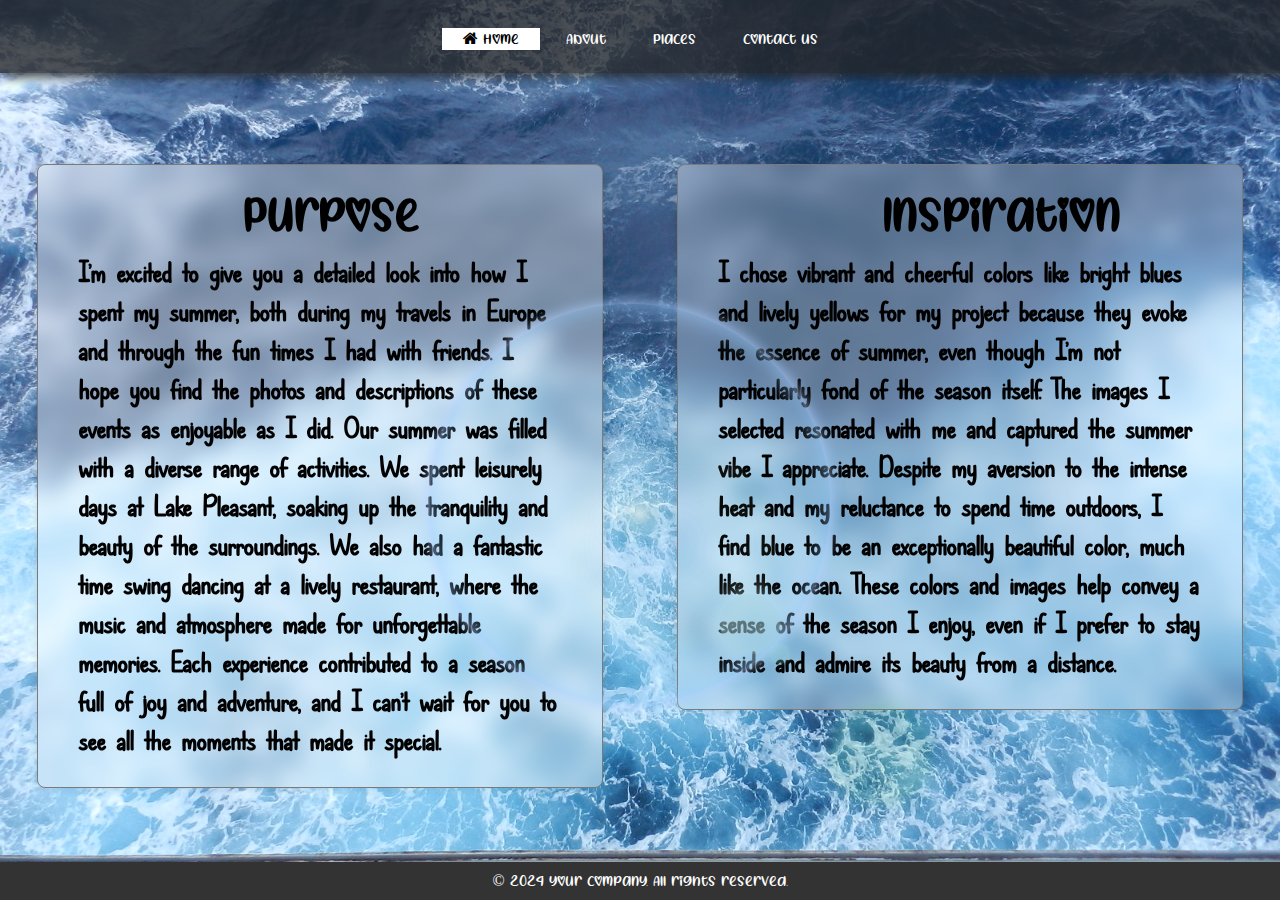
<file: about.html>
<!DOCTYPE html>
<html lang="en">
<head>
    <!-- Character encoding for the document -->
    <meta charset="UTF-8">
    <!-- Responsive viewport settings for different devices -->
    <meta name="viewport" content="width=device-width, initial-scale=1.0">
    <title>Contact Us</title>
    <!-- Link to custom CSS stylesheet -->
    <link rel="stylesheet" href="about.css">
    <!-- Link to Font Awesome for icons -->
    <link rel="stylesheet" type="text/css" href="https://stackpath.bootstrapcdn.com/font-awesome/4.7.0/css/font-awesome.min.css">
    <!-- Link to jQuery library for JavaScript functionality -->
    <script src="https://cdnjs.cloudflare.com/ajax/libs/jquery/3.6.0/jquery.min.js"></script>
    <!-- Link to GSAP library for animations -->
    <script src="https://cdnjs.cloudflare.com/ajax/libs/gsap/3.11.1/gsap.min.js"></script>
</head>
<body>
    <!-- Header section with navigation -->
    <header>
        <nav class="nav">
            <ul>
                <!-- Navigation items with links -->
                <li class="active"><a href="index.html"><i class="fa fa-home"></i> Home</a></li>
                <li><a href="about.html">About</a></li>
                <li><a href="places.html">Places</a></li>
                <li><a href="contact.html">Contact Us</a></li>
            </ul>
        </nav>
    </header>

    <!-- Animated light and flare effects -->
    <div class="light">
        <div class="flare one">
            <div class="flare two">
                <div class="flare five"></div>
                <div class="flare six"></div>
                <div class="flare three">
                    <div class="flare four"></div>
                </div>
            </div>
        </div>

        <div class="flare seven"></div> 
        <div class="flare eight"></div> 
    </div>

    <!-- Main content area -->
    <main>
        <!-- First content box -->
        <div class="box1">
            <h1 class="superShadow">Purpose</h1>
            <h4>
                I’m excited to give you a detailed look into how I spent my summer, both during 
                my travels in Europe and through the fun times I had with friends. I hope you find the 
                photos and descriptions of these events as enjoyable as I did. Our summer was filled 
                with a diverse range of activities. We spent leisurely days at Lake Pleasant, soaking 
                up the tranquility and beauty of the surroundings. We also had a fantastic time swing 
                dancing at a lively restaurant, where the music and atmosphere made for unforgettable 
                memories. Each experience contributed to a season full of joy and adventure, and I can’t 
                wait for you to see all the moments that made it special.
            </h4>
        </div>

        <!-- Second content box -->
        <div class="box2">
            <h1 class="superShadow">Inspiration</h1>
            <h4>
                I chose vibrant and cheerful colors like bright blues and lively yellows for my 
                project because they evoke the essence of summer, even though I’m not 
                particularly fond of the season itself. The images I selected resonated
                with me and captured the summer vibe I appreciate. Despite my aversion to the intense heat and my reluctance to spend time outdoors,
                I find blue to be an exceptionally beautiful color, much like the ocean. These colors and images help convey a sense of the season I 
                enjoy, even if I prefer to stay inside and admire its beauty from a distance.
            </h4>
        </div>
    </main>

    <!-- Footer section -->
    <footer>
        <p>&copy; 2024 Your Company. All rights reserved.</p>
    </footer>

    <!-- Link to custom JavaScript file -->
    <script src="contact.js"></script>
</body>
</html>
</file>
<file: about.css>
/* Define custom fonts */
@font-face {
    font-family: masio;
    src: url(./I\ Heart\ Summer\ -\ TTF.ttf);
}

@font-face {
    font-family: goals;
    src: url(./Summer\ Goals.ttf);
}

/* Reset default margin and padding, and set global font */
* {
    margin: 0;
    padding: 0;
    font-family: masio;
}

/* Set background image and styling for the body */
body {
    background-image: url(./images/ocean.jpg);
    background-size: cover;
    background-position: center;
}

/* Style the header section */
header {
    min-height: 100px;
    overflow-y: hidden;
    overflow-x: hidden;
}

/* Style the navigation bar */
nav {
    display: flex;
    justify-content: center;
    align-items: center;
    background-color: rgba(34, 34, 34, 0.76);
    border: rgba(34, 34, 34, 0.801);
    box-shadow: 5px 5px 10px rgba(34, 34, 34, 0.76);
    padding-bottom: 2%;
}

/* Style the unordered list within the navigation */
ul {
    float: left;
    list-style-type: none;
    margin-top: 30px;
}

/* Style each list item in the navigation */
ul li {
    display: inline-block;
    position: relative; /* Added for submenu positioning */
}

/* Style links within the navigation list */
ul li a {
    text-decoration: none;
    color: #fff;
    padding: 5px 20px;
    border: 1px solid transparent;
    transition: 0.5s ease;
}

/* Hover effect for navigation links */
ul li a:hover {
    background-color: #fff;
    color: #000;
}

/* Style for active navigation link */
ul li.active a {
    background-color: #fff;
    color: #000;
}

/* Style for the first content box */
.box1 {
    background: rgba(255, 254, 254, 0.363);
    backdrop-filter: blur(10px);
    margin-top: 5%;
}

.box1 h1 {
    margin-left: 35%;
    font-size: 50px;
    margin-bottom: 3%;
    font-family: masio;
}

.box1 h4 {
    font-size: 35px;
    padding-left: 3%;
    padding-right: 3%;
    font-family: goals;
}

/* Style for the second content box */
.box2 {
    background: rgba(255, 254, 254, 0.253);
    backdrop-filter: blur(10px);
    margin-top: 5%;
}

.box2 h1 {
    margin-left: 35%;
    font-size: 50px;
    margin-bottom: 3%;
    font-family: masio;
}

.box2 h4 {
    font-size: 35px;
    padding-left: 3%;
    padding-right: 3%;
    font-family: goals;
}

/* Style for the main content area */
main {
    display: flex;
}

/* Style for div elements within the main content area */
main div {
    max-width: 40%;
    margin: auto;
    padding: 2%;
    background: rgba(255, 254, 254, 0.363);
    backdrop-filter: blur(10px);
    border-radius: 8px;
    box-shadow: 0 0 10px rgba(0, 0, 0, 0.1);
    color: #000000;
    border: 1px #7a7a7a solid;
}

/* Style for headings within main content divs */
main div h1 {
    font-family: masio;
}

/* Style for the footer section */
footer {
    background: #333;
    color: #fff;
    text-align: center;
    padding: 10px 0;
    position: fixed;
    bottom: 0;
    width: 100%;
}

/* Ensure body and html fill the viewport */
body, html {
    position: relative;
    width: 100%;
    height: 100%;
    overflow: hidden;
}

/* Light animation effect */
.light {
    position: absolute;
    top: 50%;
    left: 50%;
    width: 0;
    height: 0;
    margin-top: 5%;
    background: #fff;
    box-shadow: 0 0 30px 10px rgba(230, 230, 200, 1), 0 0 10px 5px rgba(255, 255, 255, 1);
    animation: lightbright 5s infinite linear, flaremove 5s forwards;
    border-radius: 9999px;
    z-index: 1000;
}

/* Flare effect styling and positioning */
.flare {
    position: absolute;
    top: 80%;
    left: 80%;
    animation: flaremove 5s forwards;
    border-radius: 9999px;
}

.flare.one {
    margin: -50px 0 0 -50px;
    width: 100px;
    height: 100px;
    box-shadow: inset 0 0 20px 2px rgba(190, 190, 240, 0.125), 0 0 20px 0 rgba(190, 190, 240, 0.125);
}

.flare.two {
    margin: -100px 0 0 -100px;
    width: 200px;
    height: 200px;
    box-shadow: inset 0 0 100px 2px rgba(200, 230, 200, 0.125), 0 0 13px 2px rgba(200, 230, 200, 0.125);
}

.flare.three {
    margin: -300px 0 0 -300px;
    width: 400px;
    height: 400px;
    z-index: -1;
    box-shadow: inset 0 0 22px 2px rgba(153, 206, 255, 0.651), 0 0 13px 2px rgba(175, 207, 255, 0.788);
}

.flare.four {
    margin: 20% 0 0 20%;
    width: 100px;
    height: 100px;
    box-shadow: inset 0 0 160px 2px rgba(50, 180, 50, 0.125), 0 0 20px 2px rgba(50, 180, 50, 0.125);
}

.flare.five {
    margin: -5% 0 0 -5%;
    width: 60px;
    height: 60px;
    box-shadow: inset 0 0 160px 2px rgba(173, 216, 230, 0.6), 0 0 20px 2px rgba(187, 229, 243, 0.589);
}

.flare.six {
    margin: 20% 0 0 20%;
    width: 20px;
    height: 20px;
    box-shadow: inset 0 0 18px 10px rgba(150, 220, 220, 0.25), 0 0 5px 0 rgba(150, 220, 220, 0.25);
}

/* Keyframes for flare movement animation */
@keyframes flaremove {
    0% {
        left: 20%;
        top: 20%;
    }
    100% {
        left: 90%;
        top: 70%;
    }
}

/* Keyframes for light animation effect */
@keyframes lightbright {
    0% {
        box-shadow: 0 0 30px 10px rgba(230, 230, 200, 1), 0 0 10px 5px rgba(255, 255, 255, 1);
    }
    50% {
        box-shadow: 0 0 30px 10px rgba(230, 230, 200, 1), 0 0 10px 5px rgba(255, 255, 255, 1);
    }
    100% {
        box-shadow: 0 0 40px 10px rgba(230, 230, 200, 1), 0 0 20px 10px rgba(255, 255, 255, 1);
    }
}
</file>
